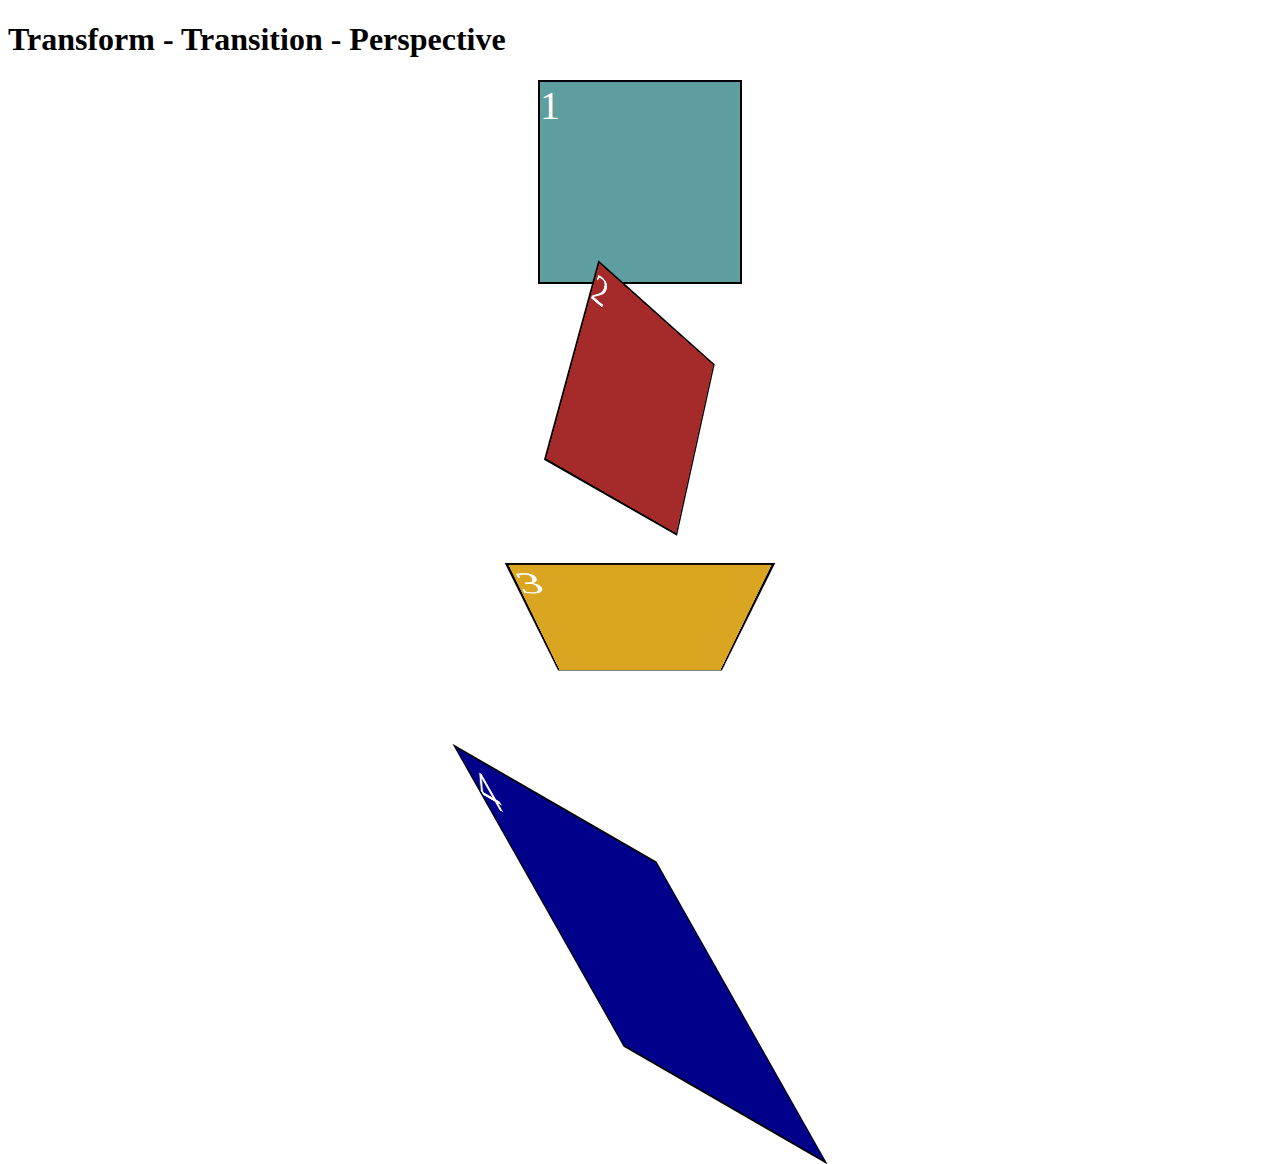
<file: Clase-4/index.html>
<!DOCTYPE html>
<html lang="es">
<head>
    <meta charset="UTF-8">
    <meta name="viewport" content="width=device-width, initial-scale=1.0">
    <title>Clase -4</title>
    <link rel="stylesheet" href="./style.css">
</head>
<body>
    <h1>Transform - Transition - Perspective</h1>

    <div class="contenedor">
        <div class="cubo uno" onclick="bajar(this)">1</div>
        <div class="cubo dos">2</div>
        <div class="cubo tres">3</div>
        <div class="cubo cuatro">4</div>
    </div>
    <script>
        const bajar=(el)=>{
            el.classList.toggle("bajar")
        }
    </script>
</body>
</html>
</file>
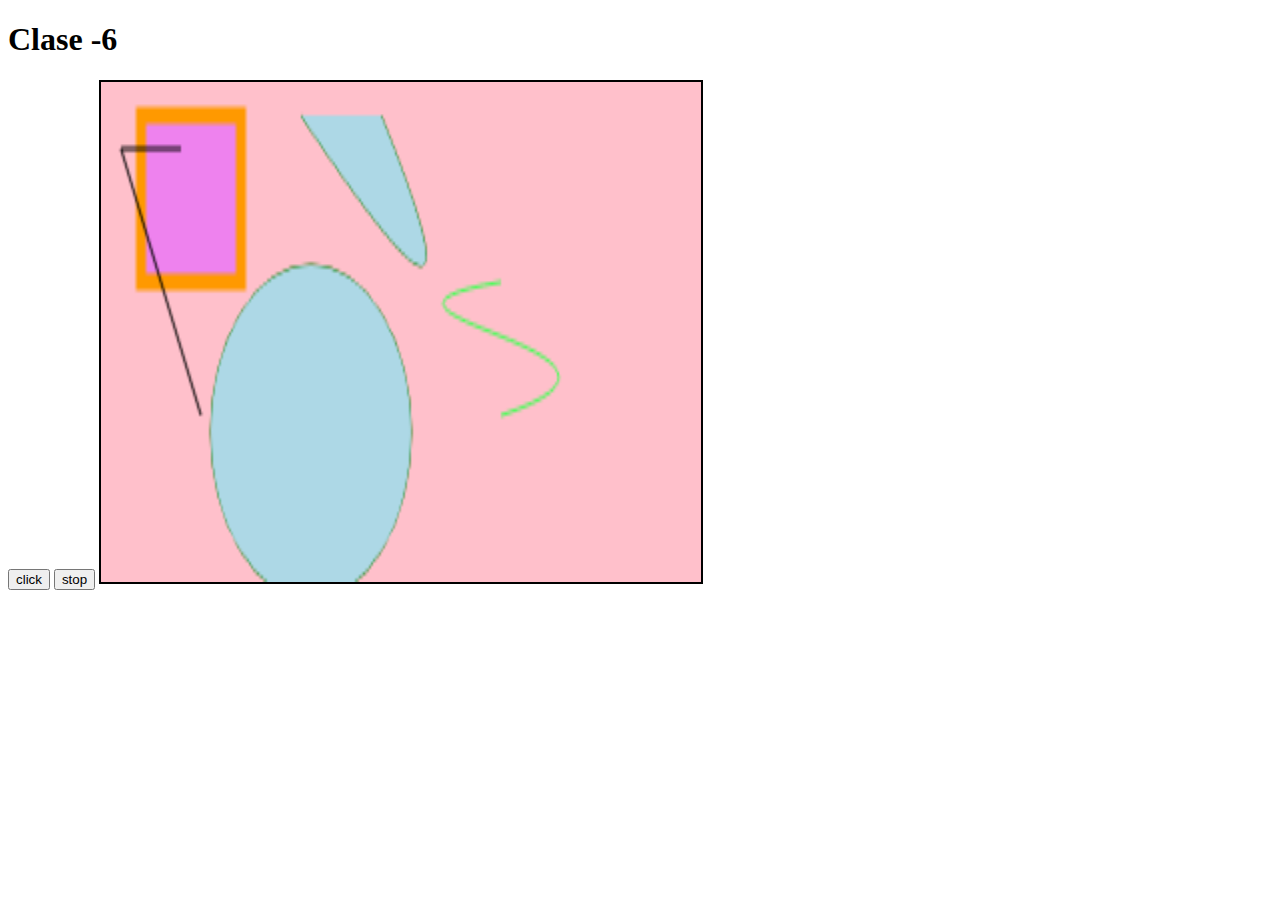
<file: Clase-6/index.html>
<!DOCTYPE html>
<html lang="es">
<head>
    <meta charset="UTF-8">
    <meta name="viewport" content="width=device-width, initial-scale=1.0">
    <title>Clase - 6</title>
</head>
<body>
    <style>
        canvas{
            background-color: pink;
            width: 600px;
            height: 500px;
            border: 2px solid black;
        }
    </style>
    <h1>Clase -6 </h1>
    <button onclick="animacionPalabra()">click</button>
    <button onclick="paraAnimacion()">stop</button>
    <canvas></canvas>
    <script src="./script.js"></script>
</body>
</html>
</file>
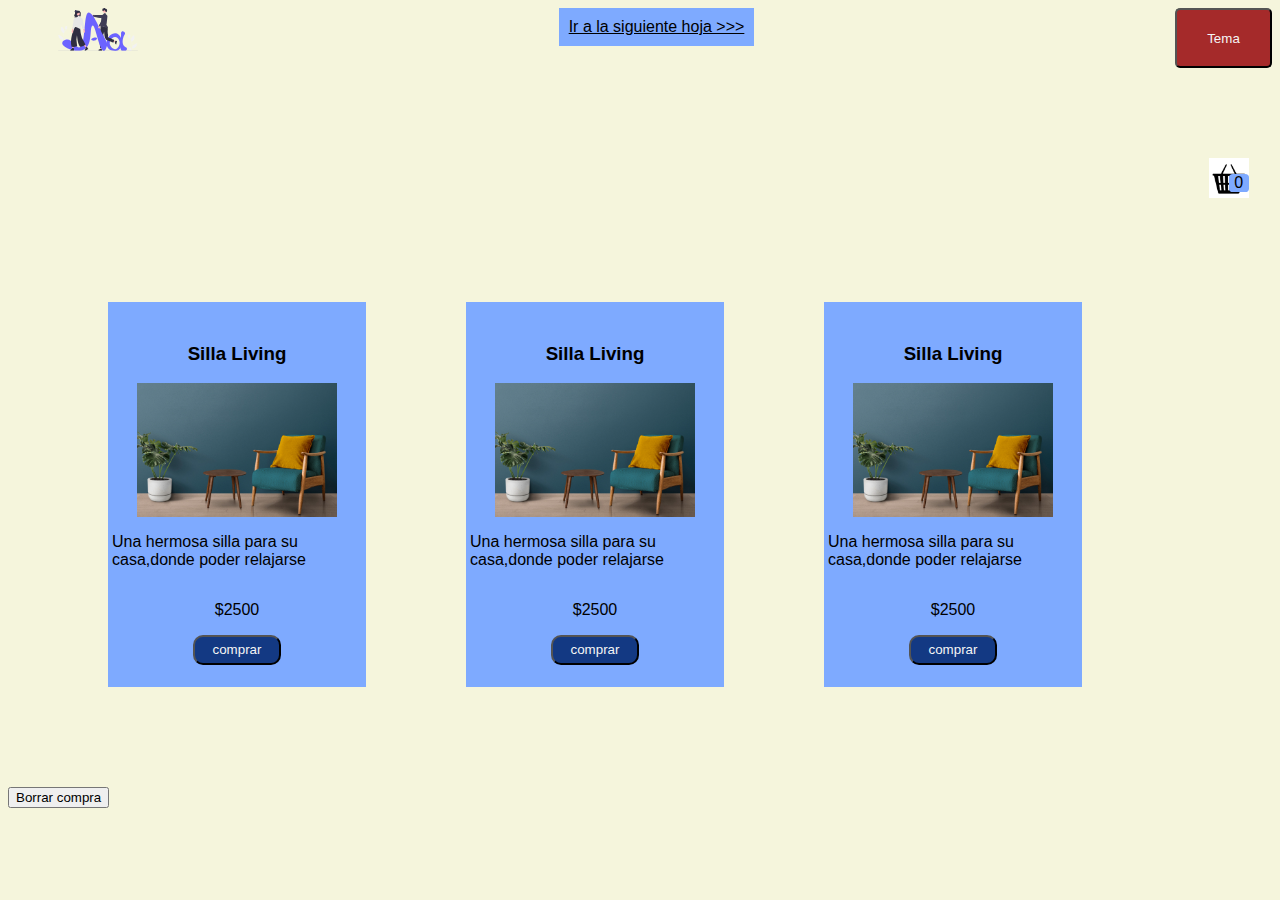
<file: Clase-8/index.html>
<!DOCTYPE html>
<html lang="es">
<head>
    <meta charset="UTF-8">
    <meta name="viewport" content="width=device-width, initial-scale=1.0">
    <link rel="stylesheet" href="./style.css">
    <title>localStorage-sessionStorage</title>
</head>
<body >
    
    <header>
        <img class="logo" src="./imagenes/logo.svg" alt="logo" >

        <a  class="link-hoja2" href="./hojaSecundaria.html">Ir a la siguiente hoja >>></a>
        <nav>
            <button class="tema-boton" onclick="desplegar()">Tema</button>
            <ul>
                <li><button id="day" class="boton "  onclick="temaDia()">Day</button></li>
                <li><button id="night" class="boton " onclick="temaNoche()" >Night</button></li>
            </ul>
        </nav>
    </header>

    <main>
        
        <div class="compra">
            <img  src="./imagenes/canasto.png" id="canasto" alt="canasto de compras"> 
            <div class="circulo"><p id="cantidad">0</p></div>
        
        </div>
        <section>
            <div class="card">
                <h3>Silla Living</h3>
                <img src="./imagenes/silla.jpg" alt="silla">
                <p>Una hermosa silla para su casa,donde poder relajarse</p>
                <p>$<span>2500</span></p>
                <button class="boton-compra" onclick="sumarProducto()" >comprar</button>
                
            </div>

            <div class="card">
                <h3>Silla Living</h3>
                <img src="./imagenes/silla.jpg" alt="silla">
                <p>Una hermosa silla para su casa,donde poder relajarse</p>
                <p>$<span>2500</span></p>
                <button class="boton-compra" onclick="sumarProducto()" >comprar</button>
            
            </div>   
            <div class="card">
                <h3>Silla Living</h3>
                <img src="./imagenes/silla.jpg" alt="silla">
                <p>Una hermosa silla para su casa,donde poder relajarse</p>
                <p>$<span>2500</span></p>
                <button class="boton-compra" onclick="sumarProducto()" >comprar</button>
            
            </div>        
        </section>

        <button onclick="borrarCompra()">Borrar compra</button>
        
    </main>

    <script src="./script.js"></script>
</body>
</html>
</file>
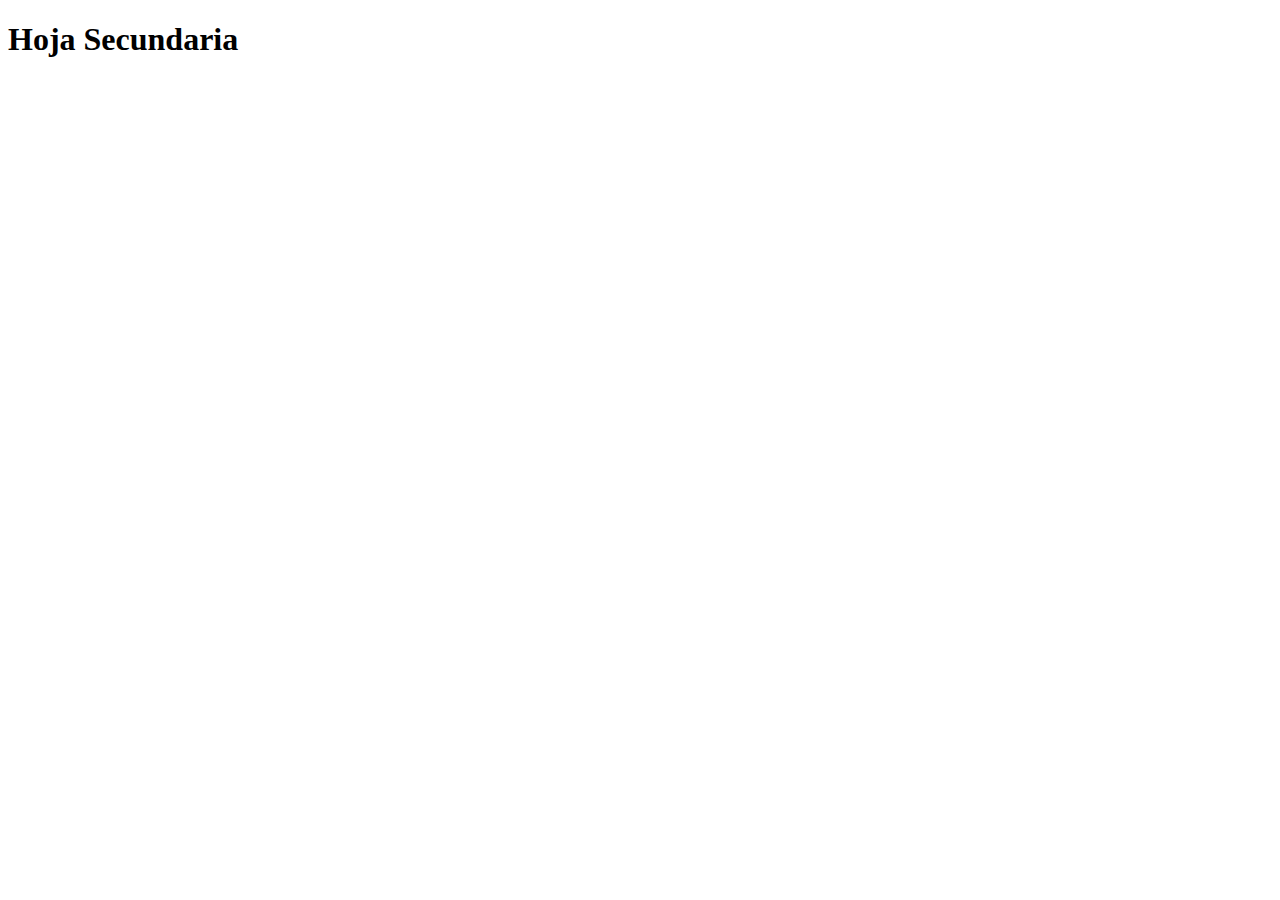
<file: Clase-1/hojaSecundaria.html>
<!DOCTYPE html>
<html lang="en">
<head>
    <meta charset="UTF-8">
    <meta name="viewport" content="width=device-width, initial-scale=1.0">
    <title>Clase 1</title>
</head>
<body>
    <h1>Hoja Secundaria</h1>
</body>
</html>
</file>
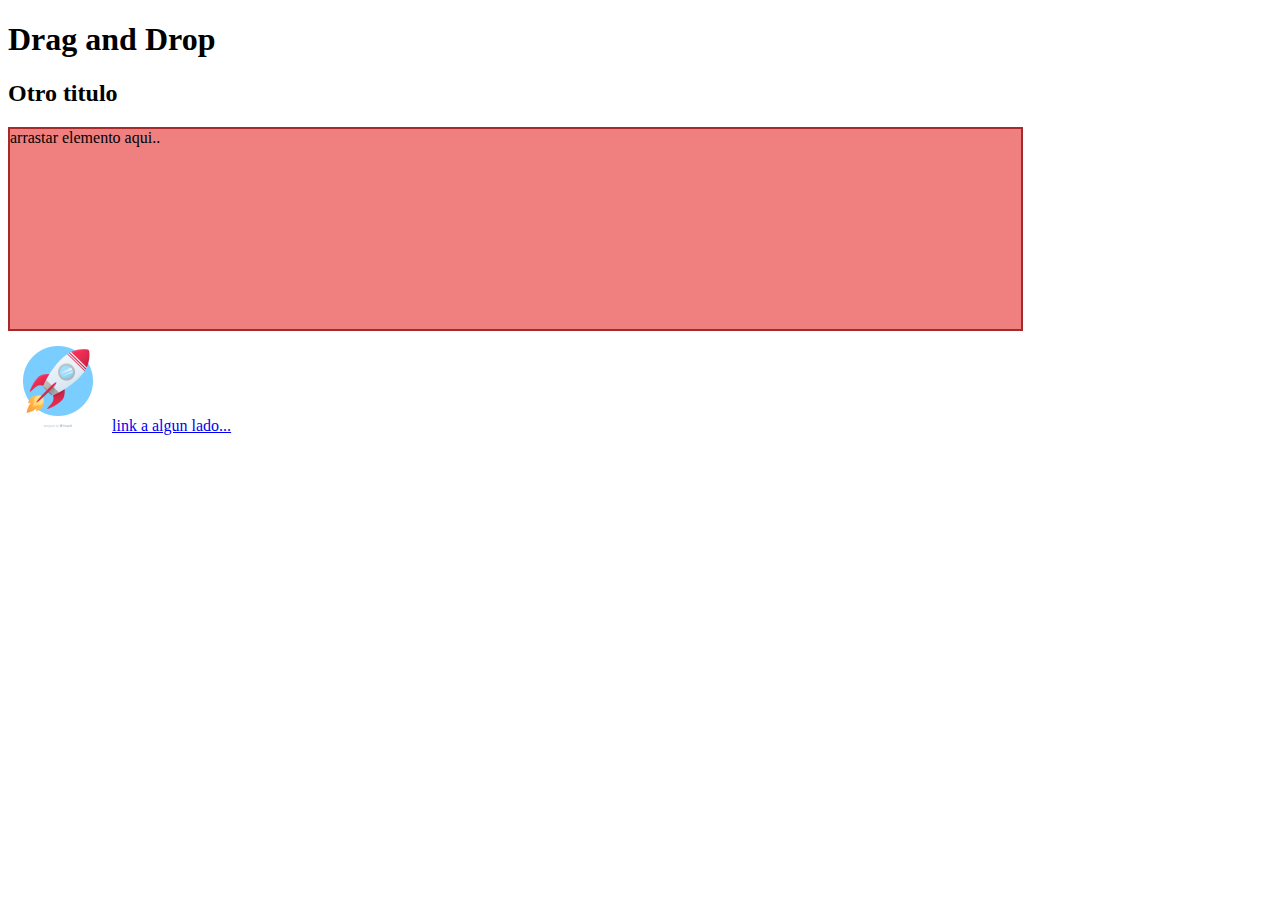
<file: Clase-7/Drag&Drop.html>
<!DOCTYPE html>
<html lang="es">
<head>
    <meta charset="UTF-8">
    <meta name="viewport" content="width=device-width, initial-scale=1.0">
    <title>Document</title>
</head>
<body>
    <style>
        .zona-destino{
        width: 80%;
        height: 200px;
        background-color: lightcoral;
        border: 2px solid brown;
    }
    </style>
    <h1 id="titulo" draggable="true">Drag and Drop</h1>
    <h2 draggable="true" id="subtitulo" onclick="uncolor(this)" ondragstart="dragStart2(event)">Otro titulo</h2>
    <div class="zona-destino" ondragenter="mostrarDragEnter()" ondragleave="mostrarSalida()" ondragover="eventoOnDragOver(event)" ondrop="eventoDrop(event)">
        arrastar elemento aqui..
    </div>
  
    <img id="cohete" src="./imagenes/cohete.jpg" alt="cohete" />
    <a href="#">link a algun lado...</a>
    <script src="./DragAndDrop.js"></script>
</body>
</html>
</file>
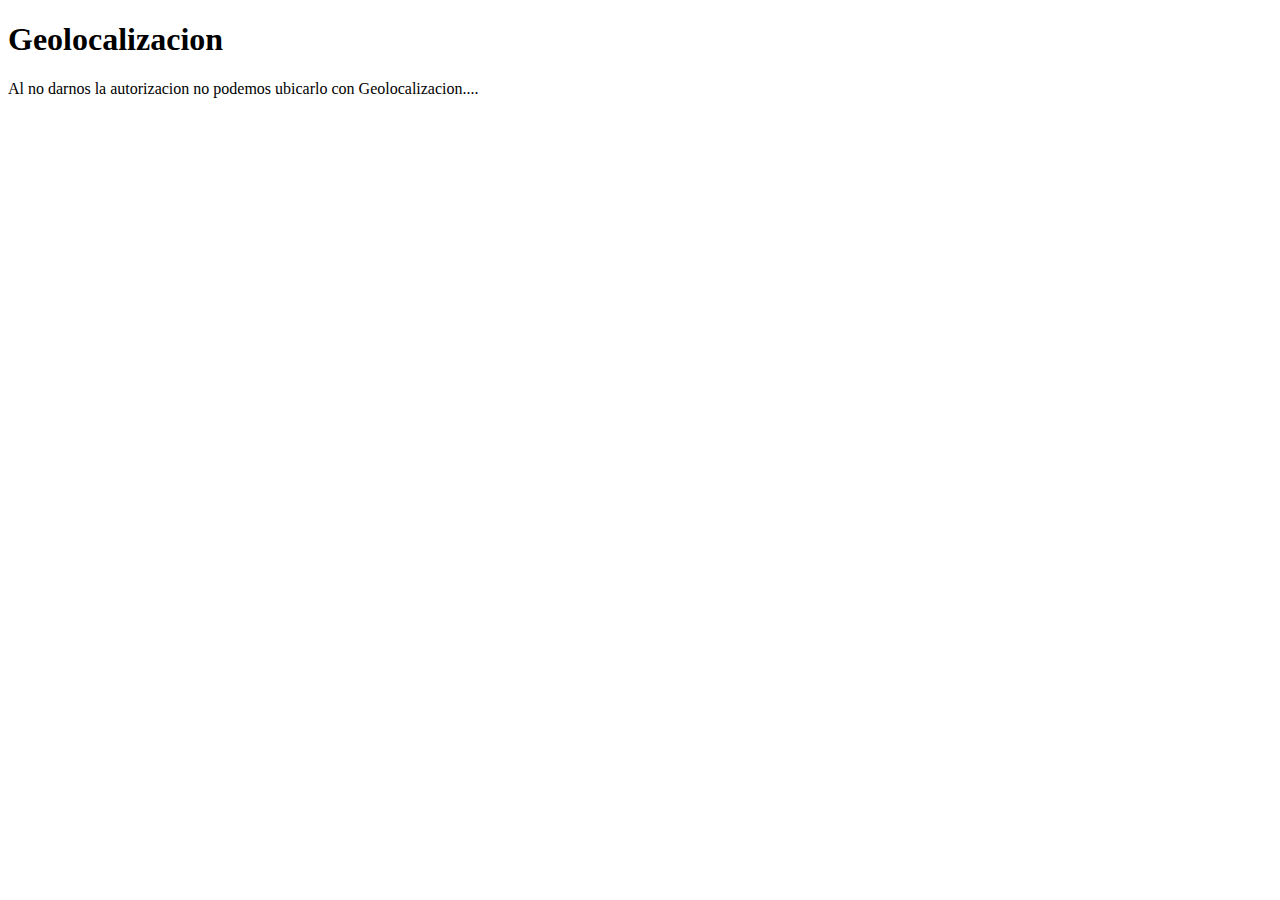
<file: Clase-7/Geolocalizacion.html>
<!DOCTYPE html>
<html lang="es">
<head>
    <meta charset="UTF-8">
    <meta name="viewport" content="width=device-width, initial-scale=1.0">
    <title>Clase -7 </title>
</head>
<body>
    <h1>Geolocalizacion</h1>
    <p></p>
    <script src="./script.js"></script>
</body>
</html>
</file>
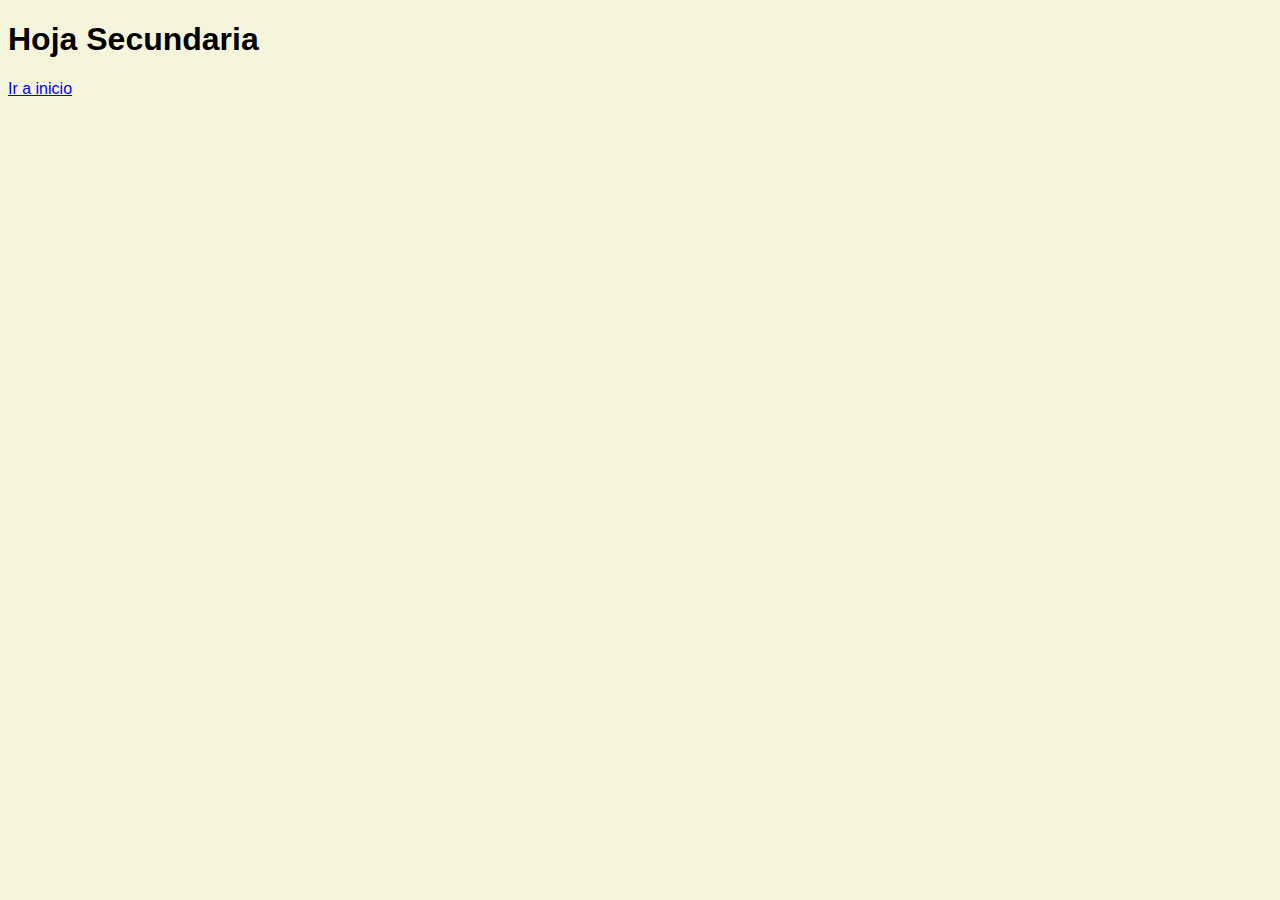
<file: Clase-8/hojaSecundaria.html>
<!DOCTYPE html>
<html lang="en">
<head>
    <meta charset="UTF-8">
    <meta name="viewport" content="width=device-width, initial-scale=1.0">
    <title>Document</title>
    <link rel="stylesheet" href="style.css">
</head>
<body>
    <h1>Hoja Secundaria</h1>
    <a href="./index.html">Ir a inicio</a>
    <ul></ul>
    <script src="hojaSecundaria.js"></script>
</body>
</html>
</file>
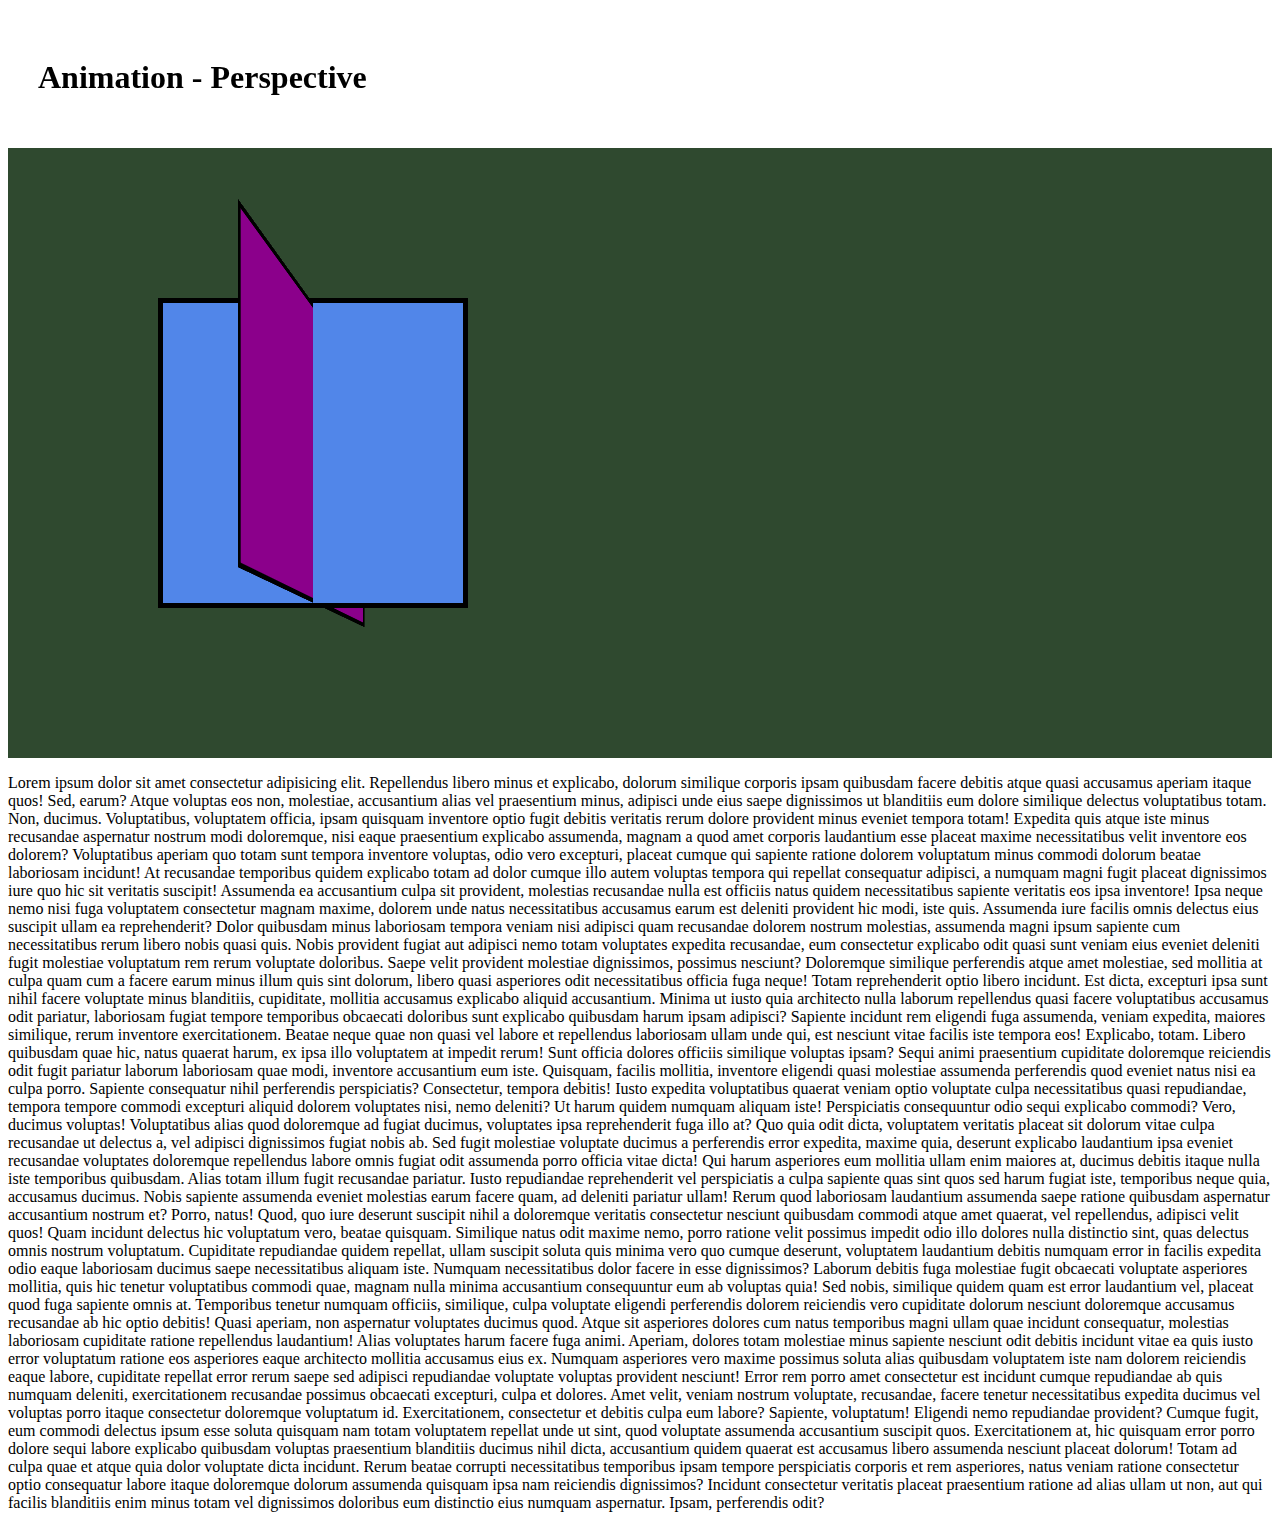
<file: Clase-4/animacion/animation.html>
<!DOCTYPE html>
<html lang="es">
<head>
    <meta charset="UTF-8">
    <meta name="viewport" content="width=device-width, initial-scale=1.0">
    <link rel="stylesheet" href="./animation.css">
    <title>Clase 4</title>
</head>
<body onscroll="cambio()">
    <div class="seccion">
            <h1>Animation - Perspective</h1>

    </div>

    <div class="contenedor">
        <div class="padre">
            <div class="hijo">

            </div>
        </div>
    </div>
    <p>
        Lorem ipsum dolor sit amet consectetur adipisicing elit. Repellendus libero minus et explicabo, dolorum similique corporis ipsam quibusdam facere debitis atque quasi accusamus aperiam itaque quos! Sed, earum? Atque voluptas eos non, molestiae, accusantium alias vel praesentium minus, adipisci unde eius saepe dignissimos ut blanditiis eum dolore similique delectus voluptatibus totam. Non, ducimus. Voluptatibus, voluptatem officia, ipsam quisquam inventore optio fugit debitis veritatis rerum dolore provident minus eveniet tempora totam! Expedita quis atque iste minus recusandae aspernatur nostrum modi doloremque, nisi eaque praesentium explicabo assumenda, magnam a quod amet corporis laudantium esse placeat maxime necessitatibus velit inventore eos dolorem? Voluptatibus aperiam quo totam sunt tempora inventore voluptas, odio vero excepturi, placeat cumque qui sapiente ratione dolorem voluptatum minus commodi dolorum beatae laboriosam incidunt! At recusandae temporibus quidem explicabo totam ad dolor cumque illo autem voluptas tempora qui repellat consequatur adipisci, a numquam magni fugit placeat dignissimos iure quo hic sit veritatis suscipit! Assumenda ea accusantium culpa sit provident, molestias recusandae nulla est officiis natus quidem necessitatibus sapiente veritatis eos ipsa inventore! Ipsa neque nemo nisi fuga voluptatem consectetur magnam maxime, dolorem unde natus necessitatibus accusamus earum est deleniti provident hic modi, iste quis. Assumenda iure facilis omnis delectus eius suscipit ullam ea reprehenderit? Dolor quibusdam minus laboriosam tempora veniam nisi adipisci quam recusandae dolorem nostrum molestias, assumenda magni ipsum sapiente cum necessitatibus rerum libero nobis quasi quis. Nobis provident fugiat aut adipisci nemo totam voluptates expedita recusandae, eum consectetur explicabo odit quasi sunt veniam eius eveniet deleniti fugit molestiae voluptatum rem rerum voluptate doloribus. Saepe velit provident molestiae dignissimos, possimus nesciunt? Doloremque similique perferendis atque amet molestiae, sed mollitia at culpa quam cum a facere earum minus illum quis sint dolorum, libero quasi asperiores odit necessitatibus officia fuga neque! Totam reprehenderit optio libero incidunt. Est dicta, excepturi ipsa sunt nihil facere voluptate minus blanditiis, cupiditate, mollitia accusamus explicabo aliquid accusantium. Minima ut iusto quia architecto nulla laborum repellendus quasi facere voluptatibus accusamus odit pariatur, laboriosam fugiat tempore temporibus obcaecati doloribus sunt explicabo quibusdam harum ipsam adipisci? Sapiente incidunt rem eligendi fuga assumenda, veniam expedita, maiores similique, rerum inventore exercitationem. Beatae neque quae non quasi vel labore et repellendus laboriosam ullam unde qui, est nesciunt vitae facilis iste tempora eos! Explicabo, totam. Libero quibusdam quae hic, natus quaerat harum, ex ipsa illo voluptatem at impedit rerum! Sunt officia dolores officiis similique voluptas ipsam? Sequi animi praesentium cupiditate doloremque reiciendis odit fugit pariatur laborum laboriosam quae modi, inventore accusantium eum iste. Quisquam, facilis mollitia, inventore eligendi quasi molestiae assumenda perferendis quod eveniet natus nisi ea culpa porro. Sapiente consequatur nihil perferendis perspiciatis? Consectetur, tempora debitis! Iusto expedita voluptatibus quaerat veniam optio voluptate culpa necessitatibus quasi repudiandae, tempora tempore commodi excepturi aliquid dolorem voluptates nisi, nemo deleniti? Ut harum quidem numquam aliquam iste! Perspiciatis consequuntur odio sequi explicabo commodi? Vero, ducimus voluptas! Voluptatibus alias quod doloremque ad fugiat ducimus, voluptates ipsa reprehenderit fuga illo at? Quo quia odit dicta, voluptatem veritatis placeat sit dolorum vitae culpa recusandae ut delectus a, vel adipisci dignissimos fugiat nobis ab. Sed fugit molestiae voluptate ducimus a perferendis error expedita, maxime quia, deserunt explicabo laudantium ipsa eveniet recusandae voluptates doloremque repellendus labore omnis fugiat odit assumenda porro officia vitae dicta! Qui harum asperiores eum mollitia ullam enim maiores at, ducimus debitis itaque nulla iste temporibus quibusdam. Alias totam illum fugit recusandae pariatur. Iusto repudiandae reprehenderit vel perspiciatis a culpa sapiente quas sint quos sed harum fugiat iste, temporibus neque quia, accusamus ducimus. Nobis sapiente assumenda eveniet molestias earum facere quam, ad deleniti pariatur ullam! Rerum quod laboriosam laudantium assumenda saepe ratione quibusdam aspernatur accusantium nostrum et? Porro, natus! Quod, quo iure deserunt suscipit nihil a doloremque veritatis consectetur nesciunt quibusdam commodi atque amet quaerat, vel repellendus, adipisci velit quos! Quam incidunt delectus hic voluptatum vero, beatae quisquam. Similique natus odit maxime nemo, porro ratione velit possimus impedit odio illo dolores nulla distinctio sint, quas delectus omnis nostrum voluptatum. Cupiditate repudiandae quidem repellat, ullam suscipit soluta quis minima vero quo cumque deserunt, voluptatem laudantium debitis numquam error in facilis expedita odio eaque laboriosam ducimus saepe necessitatibus aliquam iste. Numquam necessitatibus dolor facere in esse dignissimos? Laborum debitis fuga molestiae fugit obcaecati voluptate asperiores mollitia, quis hic tenetur voluptatibus commodi quae, magnam nulla minima accusantium consequuntur eum ab voluptas quia! Sed nobis, similique quidem quam est error laudantium vel, placeat quod fuga sapiente omnis at. Temporibus tenetur numquam officiis, similique, culpa voluptate eligendi perferendis dolorem reiciendis vero cupiditate dolorum nesciunt doloremque accusamus recusandae ab hic optio debitis! Quasi aperiam, non aspernatur voluptates ducimus quod. Atque sit asperiores dolores cum natus temporibus magni ullam quae incidunt consequatur, molestias laboriosam cupiditate ratione repellendus laudantium! Alias voluptates harum facere fuga animi. Aperiam, dolores totam molestiae minus sapiente nesciunt odit debitis incidunt vitae ea quis iusto error voluptatum ratione eos asperiores eaque architecto mollitia accusamus eius ex. Numquam asperiores vero maxime possimus soluta alias quibusdam voluptatem iste nam dolorem reiciendis eaque labore, cupiditate repellat error rerum saepe sed adipisci repudiandae voluptate voluptas provident nesciunt! Error rem porro amet consectetur est incidunt cumque repudiandae ab quis numquam deleniti, exercitationem recusandae possimus obcaecati excepturi, culpa et dolores. Amet velit, veniam nostrum voluptate, recusandae, facere tenetur necessitatibus expedita ducimus vel voluptas porro itaque consectetur doloremque voluptatum id. Exercitationem, consectetur et debitis culpa eum labore? Sapiente, voluptatum! Eligendi nemo repudiandae provident? Cumque fugit, eum commodi delectus ipsum esse soluta quisquam nam totam voluptatem repellat unde ut sint, quod voluptate assumenda accusantium suscipit quos. Exercitationem at, hic quisquam error porro dolore sequi labore explicabo quibusdam voluptas praesentium blanditiis ducimus nihil dicta, accusantium quidem quaerat est accusamus libero assumenda nesciunt placeat dolorum! Totam ad culpa quae et atque quia dolor voluptate dicta incidunt. Rerum beatae corrupti necessitatibus temporibus ipsam tempore perspiciatis corporis et rem asperiores, natus veniam ratione consectetur optio consequatur labore itaque doloremque dolorum assumenda quisquam ipsa nam reiciendis dignissimos? Incidunt consectetur veritatis placeat praesentium ratione ad alias ullam ut non, aut qui facilis blanditiis enim minus totam vel dignissimos doloribus eum distinctio eius numquam aspernatur. Ipsam, perferendis odit?
    </p>
    <script>
        console.dir(document.querySelector(".seccion"))
        console.dir(window.innerHeight+ "alto de pantalla")
        const cambio=()=>{
            console.log(window.scrollY)
            if(window.scrollY>window.innerHeight*0.5){
                document.querySelector(".seccion").classList.add("color")

            }else {
                    document.querySelector(".seccion").classList.remove("color")
            }
            
        }
    </script>
</body>
</html>
<!-- window.innerHeight -> nos muestra el alto de la pantalla
 
window.scrollY -> cantidad de px desplazados

window.scrollY>window.innerHeight*0.5 -> cuando pase la mitad de la pantalla al hacer scroll

https://developer.mozilla.org/es/docs/Web/API/Window/scrollY

-->
</file>
<file: Clase-4/style.css>
.contenedor{
    display: flex;
    flex-direction: column;
    align-items: center;
    gap: 20px;
    font-size: 40px;
    color: white;
    perspective: 800px;/* definimos perspective en el elemento padre para que se vea la transformacion del eje Z.
    "distancia" del elemento padre y la pantalla*/
}
.cubo{
    background-color: brown;
    width: 200px;
    height: 200px;
    border: 2px solid black;
}
.uno{
    background-color: cadetblue;
  transition: all 5s;  /* al colocarlo en el selector y que aplique a todo cambio, tambien lo aplico al colocar la clase "bajar"*/
}
.uno:hover{
    background-color: greenyellow;
    
}
.bajar{
    transform: translateZ(300px) translateY(200px);/*translate(x,y,z)*/
}
.dos{
    transform: rotateY(50deg) rotateZ(20deg);
}
.dos:active{
    transition: transform 2s;
    transform: rotateX(50deg);
}
.tres{
    background-color: goldenrod;
    transform: scaleZ(3) rotateX(-40deg);
}
.cuatro{
    background-color: darkblue;
    transform: translateY(100px) skewY(30deg) skewX(40deg);
}

/* transform - transformaciones en el elemento :

- translate
-rotate ->grados (deg)
-scale
-skew -> grados(deg)

por defecto no tenemos definida una perspectiva por lo que en muchas de las transformaciones no vamos a ver ese cambio en el eje Z

propieda "perspective" 
*/
/* transition -> hago progesiva un cambio de propiedad.
    transition: propiedad duracion;
    duracion : segundos (s) - milisegundos (ms)
    si colocamos transition dentro de la pseudoclase solo se aplica mientras ejecutamos la accion de la pseudoclase.
    Si buscamos que la transicion sea en todo cambio, debemos colocar la propiedad transition en el selector del elemento
*/
</file>
<file: Clase-8/style.css>
body{
    background-color: beige;
    font-family: 'Gill Sans', 'Gill Sans MT', Calibri, 'Trebuchet MS', sans-serif !important;
    
}
header{
    display: flex;
    justify-content: space-between;
    align-items: flex-start;
    flex-direction: row;
    margin-left: 50px;
    height: 150px;
}
.logo{
    width: 80px;
}

ul{
    display: flex;
    flex-direction: column;
    justify-content: center;
    padding: 0%;
    margin: 0;
}
li{
    list-style-type: none;
}
.boton{
    width: 100%;
    padding: 5px 0px;
    background-color: #133983;
    border-radius: 5px;
    font-size: large;
    font-family: 'Gill Sans', 'Gill Sans MT', Calibri, 'Trebuchet MS', sans-serif !important;
    color:whitesmoke;
    display: none;
}

.tema-boton{
    width: 100%;
    height: 60px;
    border-radius: 5px;
    background-color: brown;
    color:whitesmoke;
}
nav{
    width: 97px;
}
.show{
    display: block;
}

/*seccion cuerpo y tarjetas*/
section{
    display: flex;
    flex-direction: row;
    flex-wrap: wrap;
    gap:100px;
    padding: 100px;

}


button:active{
    background-color: black;
}

.card{
    width: 250px;
    border: 2px solid #7EAAFF;
    display: flex;
    flex-direction: column;
    align-items: center;
    justify-content: center;
    padding: 20px 2px;
    background-color:#7EAAFF;
}

img{
    width: 80%;
}
.compra{
    width: 50px;
    position: relative;
    left: 95%;
   
}
.circulo{
    background-color:#7EAAFF;
    width: 20px;
    position: absolute;
    height: fit-content;
    bottom: 10px;
    right: 10px;
    border-radius: 20%;
    display: flex;
    justify-content: center;

}
#cantidad{
    margin: 0;
}

.boton-compra{
    background-color: #133983;
    color: whitesmoke;
    width: 35%;
    min-width: fit-content;
    height: 30px;
    border-radius: 10px;
}

.link-hoja2{
    background-color:#7EAAFF;
    padding: 10px;
    color: black;
}
/*--------------tema noche --------------- */

.fondo{
    background-color: #133983;
}

.botonNight{
    background-color: #7EAAFF;
    color: black;
}
</file>
<file: Clase-4/animacion/animation.css>
*{
    box-sizing: border-box;
}
.contenedor{
    background-color: rgb(47, 73, 47);
    padding: 150px;
    perspective: 800px;/* aplica esta profundidad|distancia a sus elementos hijos */
    perspective-origin:bottom ;/* nos permite orientar la vista del elemento : top -center(por defecto) - bottom */
}
.padre{
    background-color: rgb(81, 134, 233);
    width: 310px;
    height: 310px;
    border: 5px solid black;
    transform-style: preserve-3d; 

    animation: girar2 5s 2;
    /* animation: girar 3 5s alternate forwards cubic-bezier(.99,.02,.13,.99); */
    /* alternativa
    animation-name:girar
    animation-duration:5s
    animation-iteration-count:3
     animation-direction: alternate; 
     animation-timing-function: cubic-bezier(.99,.02,.13,.99);
    */
}
.hijo{
    background-color: darkmagenta;
    width: 300px;
    height: 300px;
    border: 5px solid black;
    transform: rotateY(90deg);
}

/* animation:
    - crear la secuencia de la animacion con @keyframes(form-to || %)
    - utilizarla por medio de la propiedad "animation" en el/los selectores que querramos
*/

@keyframes girar {

    to{ 
        
        transform: rotateY(360deg) rotateX(20deg);
    }
    
}

@keyframes girar2 {
    10%{
        transform: rotateX(20deg) ;
    }
    80%{
        transform:   rotateY(5deg);
        background-color: goldenrod;
    }
    100%{
        transform: rotateY(360deg)  translateX(100px);
    }

}
/* ver la duracion total y definir en que segundo/milisegundo aplicar esas propiedades*/


/*----------------------------*/

.seccion{
    position: sticky;
    top:0;
    z-index: 3;
    padding: 30px;
    transition: background-color 5s;
}

.color{
    background-color: red;
}
</file>
